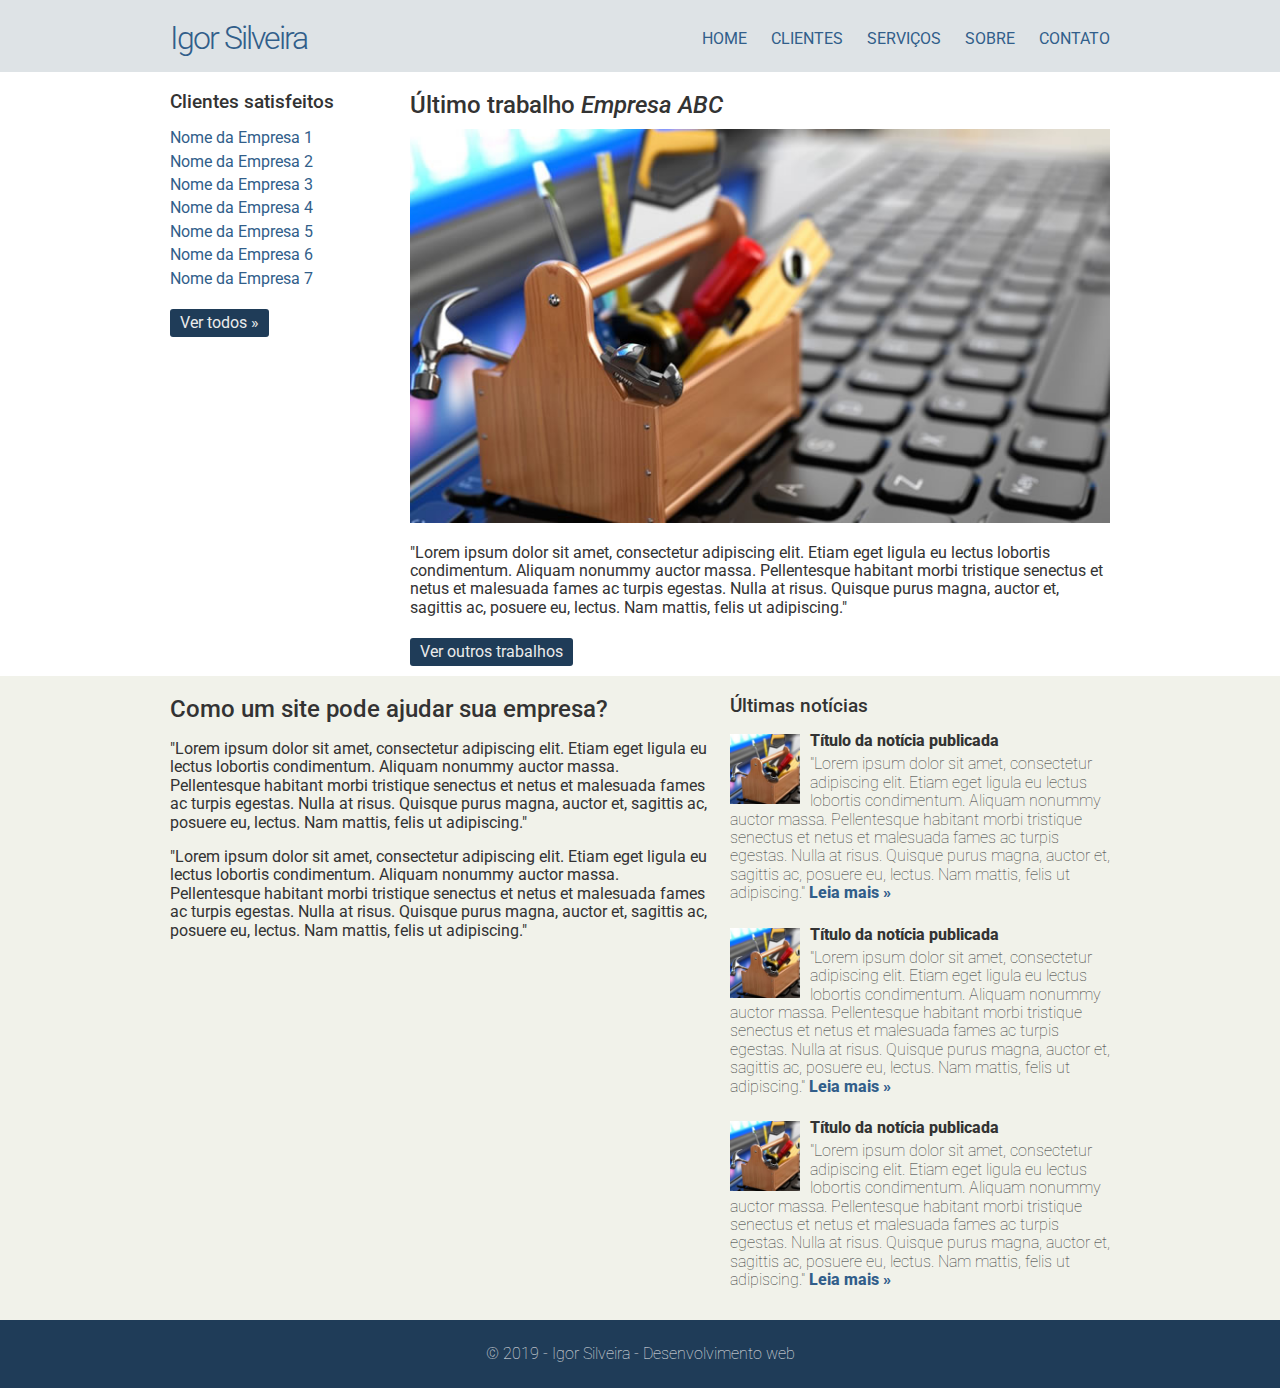
<file: index.html>
<!DOCTYPE html>
<html lang="pt-br">

<head>
	<meta charset="UTF-8" />
	<title>Igor Silveira - Desenvolvimento web</title>
	<link rel="stylesheet" type="text/css" href="css/normalize.css">
	<link rel="stylesheet" type="text/css" href="css/estilo.css">
	<link href="https://fonts.googleapis.com/css?family=Roboto:400, 100, 300, 500, 700" rel="stylesheet" />
	

</head>

<body>
	<div class="header">
		<div class="linha">
			<header>
				<div class="coluna col4">
					<h1 class="logo">Igor Silveira</h1>
				</div>
				<div class="coluna col8">
					<nav>
						<ul class="menu inline sem-marcador">
							<li> <a href="index.html">home</a></li>
							<li> <a href="clientes.html">clientes</a></li>
							<li> <a href="servicos.html">serviços</a></li>
							<li> <a href="sobre.html">sobre</a></li>
							<li> <a href="contato.html">contato</a></li>
						</ul>
					</nav>
				</div>
			</header>
		</div>
	</div> 

	<div class="linha">
		<section>
			<div class="coluna col3 sidebar">
				<h3>Clientes satisfeitos</h3>
				<ul class="sem-marcador sem-padding">
					<li><a href="">Nome da Empresa 1</a></li>
					<li><a href="">Nome da Empresa 2</a></li>
					<li><a href="">Nome da Empresa 3</a></li>
					<li><a href="">Nome da Empresa 4</a></li>
					<li><a href="">Nome da Empresa 5</a></li>
					<li><a href="">Nome da Empresa 6</a></li>
					<li><a href="">Nome da Empresa 7</a></li>
				</ul>

				<a href="clientes.html" class="botao">Ver todos &raquo;</a>
			</div>
			<div class="coluna col9">
				<h2>Último trabalho <em>Empresa ABC</em></h2>
				<img src="img/thumb-grande.jpg" alt="">
				<p>"Lorem ipsum dolor sit amet, consectetur adipiscing elit. Etiam eget ligula eu lectus lobortis condimentum. Aliquam nonummy auctor massa. Pellentesque habitant morbi tristique senectus et netus et malesuada fames ac turpis egestas. Nulla at risus. Quisque purus magna, auctor et, sagittis ac, posuere eu, lectus. Nam mattis, felis ut adipiscing."</p>
				<a href="clientes.html" class="botao">Ver outros trabalhos</a>
			</div>
		</section>
	</div>
	<div class="conteudo-extra">
		<div class="linha">
			<div class="coluna col7">
				<section>
					<h2>Como um site pode ajudar sua empresa?</h2>
					<p>"Lorem ipsum dolor sit amet, consectetur adipiscing elit. Etiam eget ligula eu lectus lobortis condimentum. Aliquam nonummy auctor massa. Pellentesque habitant morbi tristique senectus et netus et malesuada fames ac turpis egestas. Nulla at risus. Quisque purus magna, auctor et, sagittis ac, posuere eu, lectus. Nam mattis, felis ut adipiscing."</p>
					<p>"Lorem ipsum dolor sit amet, consectetur adipiscing elit. Etiam eget ligula eu lectus lobortis condimentum. Aliquam nonummy auctor massa. Pellentesque habitant morbi tristique senectus et netus et malesuada fames ac turpis egestas. Nulla at risus. Quisque purus magna, auctor et, sagittis ac, posuere eu, lectus. Nam mattis, felis ut adipiscing."</p>
				</section>
			</div>
			<div class="coluna col5">
				<h3>Últimas notícias</h3>
				<ul class="sem-marcador sem-padding noticias">
					<li>
						<img src="img/thumb-pequena.jpg" alt=""/>
						<h4>Título da notícia publicada</h4>
						<p>"Lorem ipsum dolor sit amet, consectetur adipiscing elit. Etiam eget ligula eu lectus lobortis condimentum. Aliquam nonummy auctor massa. Pellentesque habitant morbi tristique senectus et netus et malesuada fames ac turpis egestas. Nulla at risus. Quisque purus magna, auctor et, sagittis ac, posuere eu, lectus. Nam mattis, felis ut adipiscing." <a href="">Leia mais &raquo;</a></p>
					</li>
					<li>
						<img src="img/thumb-pequena.jpg" alt=""/>
						<h4>Título da notícia publicada</h4>
						<p>"Lorem ipsum dolor sit amet, consectetur adipiscing elit. Etiam eget ligula eu lectus lobortis condimentum. Aliquam nonummy auctor massa. Pellentesque habitant morbi tristique senectus et netus et malesuada fames ac turpis egestas. Nulla at risus. Quisque purus magna, auctor et, sagittis ac, posuere eu, lectus. Nam mattis, felis ut adipiscing." <a href="">Leia mais &raquo;</a></p>
					</li>
					<li>
						<img src="img/thumb-pequena.jpg" alt=""/>
						<h4>Título da notícia publicada</h4>
						<p>"Lorem ipsum dolor sit amet, consectetur adipiscing elit. Etiam eget ligula eu lectus lobortis condimentum. Aliquam nonummy auctor massa. Pellentesque habitant morbi tristique senectus et netus et malesuada fames ac turpis egestas. Nulla at risus. Quisque purus magna, auctor et, sagittis ac, posuere eu, lectus. Nam mattis, felis ut adipiscing." <a href="">Leia mais &raquo;</a></p>
					</li>
				</ul>
			</div>
		</div>
	</div>

	<div class="footer">
		<div class="linha">
			<footer>
				<div class="coluna col12">
					<span>&copy; 2019 - Igor Silveira - Desenvolvimento web</span>
				</div>
			</footer>
		</div>
	</div>
</body>
</html>
</file>
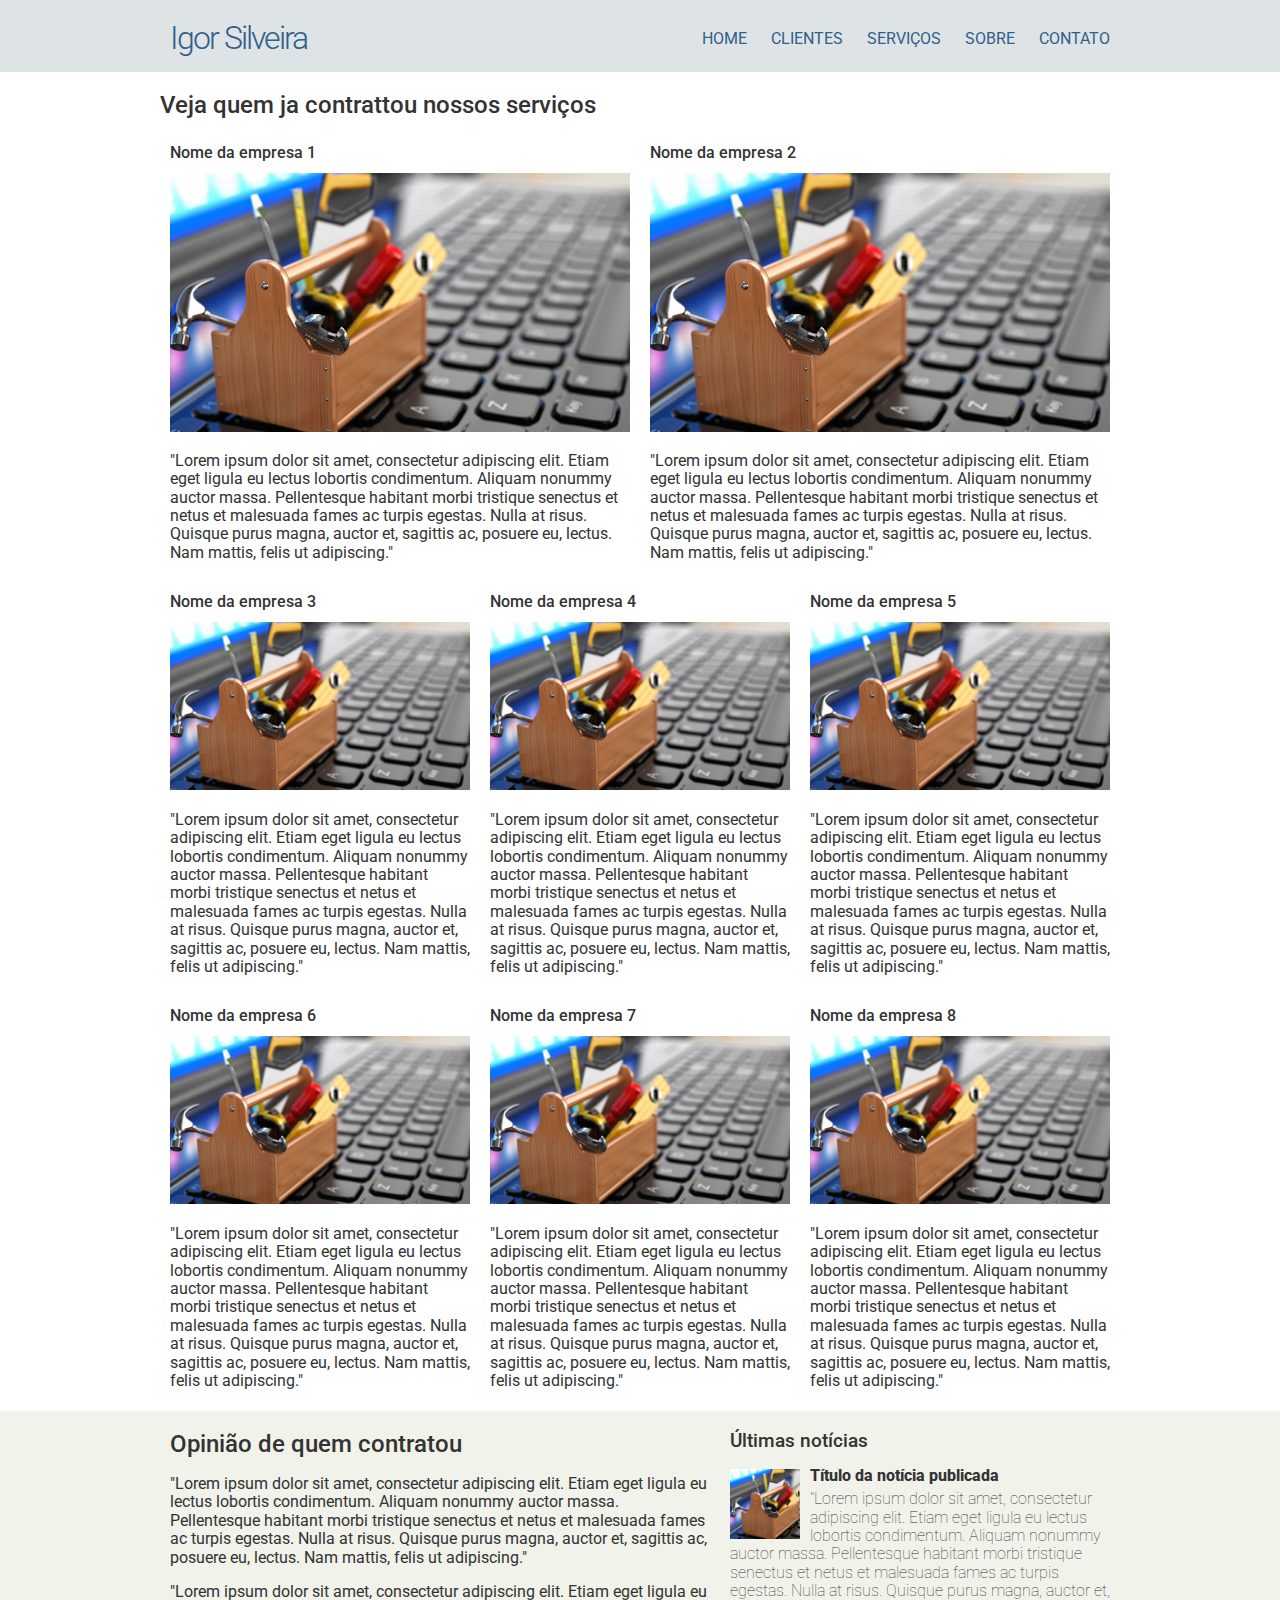
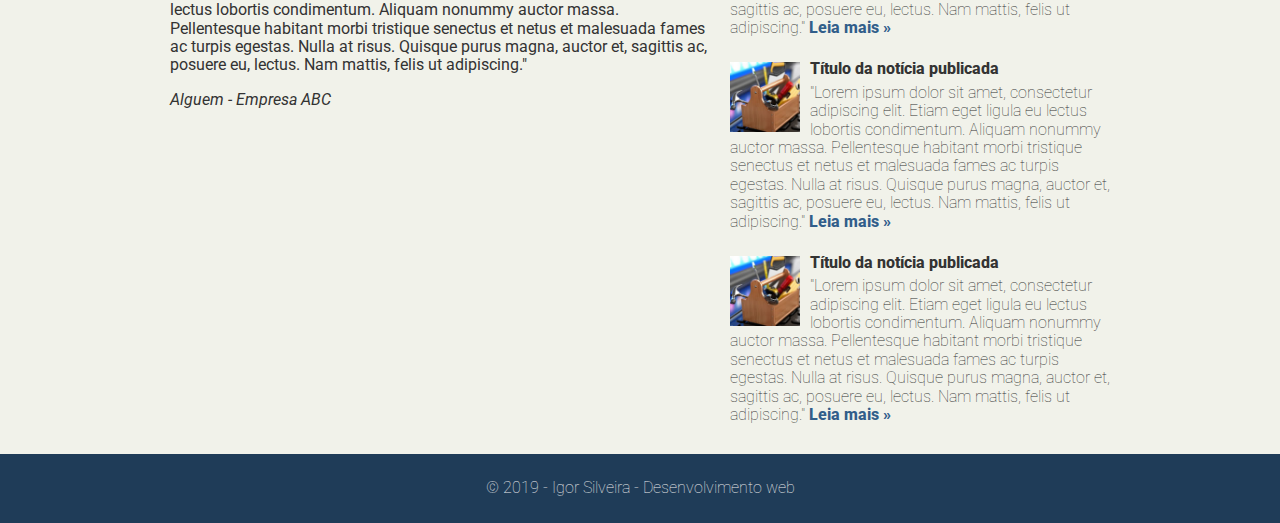
<file: clientes.html>
<!DOCTYPE html>
<html lang="pt-br">

<head>
	<meta charset="UTF-8" />
	<title>Joker - Desenvolvimento web</title>
	<link rel="stylesheet" type="text/css" href="css/normalize.css">
	<link rel="stylesheet" type="text/css" href="css/estilo.css">
	<link href="https://fonts.googleapis.com/css?family=Roboto:400, 100, 300, 500, 700" rel="stylesheet" />
	

</head>

<body>
	<div class="header">
		<div class="linha">
			<header>
				<div class="coluna col4">
					<h1 class="logo">Igor Silveira</h1>
				</div>
				<div class="coluna col8">
					<nav>
						<ul class="menu inline sem-marcador">
							<li> <a href="index.html">home</a></li>
							<li> <a href="clientes.html">clientes</a></li>
							<li> <a href="servicos.html">serviços</a></li>
							<li> <a href="sobre.html">sobre</a></li>
							<li> <a href="contato.html">contato</a></li>
						</ul>
					</nav>
				</div>
			</header>
		</div>
	</div> 

	<div class="linha">
		<section>
			<h2>Veja quem ja contrattou nossos serviços</h2>
			<div class="coluna col6">
				<h4>Nome da empresa 1</h4>
				<img src="img/thumb-grande.jpg" alt="" />
				<p>"Lorem ipsum dolor sit amet, consectetur adipiscing elit. Etiam eget ligula eu lectus lobortis condimentum. Aliquam nonummy auctor massa. Pellentesque habitant morbi tristique senectus et netus et malesuada fames ac turpis egestas. Nulla at risus. Quisque purus magna, auctor et, sagittis ac, posuere eu, lectus. Nam mattis, felis ut adipiscing."</p>
			</div>
			<div class="coluna col6">
				<h4>Nome da empresa 2</h4>
				<img src="img/thumb-grande.jpg" alt="" />
				<p>"Lorem ipsum dolor sit amet, consectetur adipiscing elit. Etiam eget ligula eu lectus lobortis condimentum. Aliquam nonummy auctor massa. Pellentesque habitant morbi tristique senectus et netus et malesuada fames ac turpis egestas. Nulla at risus. Quisque purus magna, auctor et, sagittis ac, posuere eu, lectus. Nam mattis, felis ut adipiscing."</p>
			</div>
			<div class="coluna col4">
				<h4>Nome da empresa 3</h4>
				<img src="img/thumb-grande.jpg" alt="" />
				<p>"Lorem ipsum dolor sit amet, consectetur adipiscing elit. Etiam eget ligula eu lectus lobortis condimentum. Aliquam nonummy auctor massa. Pellentesque habitant morbi tristique senectus et netus et malesuada fames ac turpis egestas. Nulla at risus. Quisque purus magna, auctor et, sagittis ac, posuere eu, lectus. Nam mattis, felis ut adipiscing."</p>
			</div>
			<div class="coluna col4">
				<h4>Nome da empresa 4</h4>
				<img src="img/thumb-grande.jpg" alt="" />
				<p>"Lorem ipsum dolor sit amet, consectetur adipiscing elit. Etiam eget ligula eu lectus lobortis condimentum. Aliquam nonummy auctor massa. Pellentesque habitant morbi tristique senectus et netus et malesuada fames ac turpis egestas. Nulla at risus. Quisque purus magna, auctor et, sagittis ac, posuere eu, lectus. Nam mattis, felis ut adipiscing."</p>
			</div>
			<div class="coluna col4">
				<h4>Nome da empresa 5</h4>
				<img src="img/thumb-grande.jpg" alt="" />
				<p>"Lorem ipsum dolor sit amet, consectetur adipiscing elit. Etiam eget ligula eu lectus lobortis condimentum. Aliquam nonummy auctor massa. Pellentesque habitant morbi tristique senectus et netus et malesuada fames ac turpis egestas. Nulla at risus. Quisque purus magna, auctor et, sagittis ac, posuere eu, lectus. Nam mattis, felis ut adipiscing."</p>
			</div>
			<div class="coluna col4">
				<h4>Nome da empresa 6</h4>
				<img src="img/thumb-grande.jpg" alt="" />
				<p>"Lorem ipsum dolor sit amet, consectetur adipiscing elit. Etiam eget ligula eu lectus lobortis condimentum. Aliquam nonummy auctor massa. Pellentesque habitant morbi tristique senectus et netus et malesuada fames ac turpis egestas. Nulla at risus. Quisque purus magna, auctor et, sagittis ac, posuere eu, lectus. Nam mattis, felis ut adipiscing."</p>
			</div>
			<div class="coluna col4">
				<h4>Nome da empresa 7</h4>
				<img src="img/thumb-grande.jpg" alt="" />
				<p>"Lorem ipsum dolor sit amet, consectetur adipiscing elit. Etiam eget ligula eu lectus lobortis condimentum. Aliquam nonummy auctor massa. Pellentesque habitant morbi tristique senectus et netus et malesuada fames ac turpis egestas. Nulla at risus. Quisque purus magna, auctor et, sagittis ac, posuere eu, lectus. Nam mattis, felis ut adipiscing."</p>
			</div>
			<div class="coluna col4">
				<h4>Nome da empresa 8</h4>
				<img src="img/thumb-grande.jpg" alt="" />
				<p>"Lorem ipsum dolor sit amet, consectetur adipiscing elit. Etiam eget ligula eu lectus lobortis condimentum. Aliquam nonummy auctor massa. Pellentesque habitant morbi tristique senectus et netus et malesuada fames ac turpis egestas. Nulla at risus. Quisque purus magna, auctor et, sagittis ac, posuere eu, lectus. Nam mattis, felis ut adipiscing."</p>
			</div>

		</section>
	</div>
	




	<div class="conteudo-extra">
		<div class="linha">
			<div class="coluna col7">
				<section>
					<h2>Opinião de quem contratou</h2>
					<p>"Lorem ipsum dolor sit amet, consectetur adipiscing elit. Etiam eget ligula eu lectus lobortis condimentum. Aliquam nonummy auctor massa. Pellentesque habitant morbi tristique senectus et netus et malesuada fames ac turpis egestas. Nulla at risus. Quisque purus magna, auctor et, sagittis ac, posuere eu, lectus. Nam mattis, felis ut adipiscing."</p>
					<p>"Lorem ipsum dolor sit amet, consectetur adipiscing elit. Etiam eget ligula eu lectus lobortis condimentum. Aliquam nonummy auctor massa. Pellentesque habitant morbi tristique senectus et netus et malesuada fames ac turpis egestas. Nulla at risus. Quisque purus magna, auctor et, sagittis ac, posuere eu, lectus. Nam mattis, felis ut adipiscing."</p>
					<p><em>Alguem - Empresa ABC</em></p>
				</section>
			</div>
			<div class="coluna col5">
				<h3>Últimas notícias</h3>
				<ul class="sem-marcador sem-padding noticias">
					<li>
						<img src="img/thumb-pequena.jpg" alt=""/>
						<h4>Título da notícia publicada</h4>
						<p>"Lorem ipsum dolor sit amet, consectetur adipiscing elit. Etiam eget ligula eu lectus lobortis condimentum. Aliquam nonummy auctor massa. Pellentesque habitant morbi tristique senectus et netus et malesuada fames ac turpis egestas. Nulla at risus. Quisque purus magna, auctor et, sagittis ac, posuere eu, lectus. Nam mattis, felis ut adipiscing." <a href="">Leia mais &raquo;</a></p>
					</li>
					<li>
						<img src="img/thumb-pequena.jpg" alt=""/>
						<h4>Título da notícia publicada</h4>
						<p>"Lorem ipsum dolor sit amet, consectetur adipiscing elit. Etiam eget ligula eu lectus lobortis condimentum. Aliquam nonummy auctor massa. Pellentesque habitant morbi tristique senectus et netus et malesuada fames ac turpis egestas. Nulla at risus. Quisque purus magna, auctor et, sagittis ac, posuere eu, lectus. Nam mattis, felis ut adipiscing." <a href="">Leia mais &raquo;</a></p>
					</li>
					<li>
						<img src="img/thumb-pequena.jpg" alt=""/>
						<h4>Título da notícia publicada</h4>
						<p>"Lorem ipsum dolor sit amet, consectetur adipiscing elit. Etiam eget ligula eu lectus lobortis condimentum. Aliquam nonummy auctor massa. Pellentesque habitant morbi tristique senectus et netus et malesuada fames ac turpis egestas. Nulla at risus. Quisque purus magna, auctor et, sagittis ac, posuere eu, lectus. Nam mattis, felis ut adipiscing." <a href="">Leia mais &raquo;</a></p>
					</li>
				</ul>
			</div>
		</div>
	</div>

	<div class="footer">
		<div class="linha">
			<footer>
				<div class="coluna col12">
					<span>&copy; 2019 - Igor Silveira - Desenvolvimento web</span>
				</div>
			</footer>
		</div>
	</div>
</body>
</html>
</file>
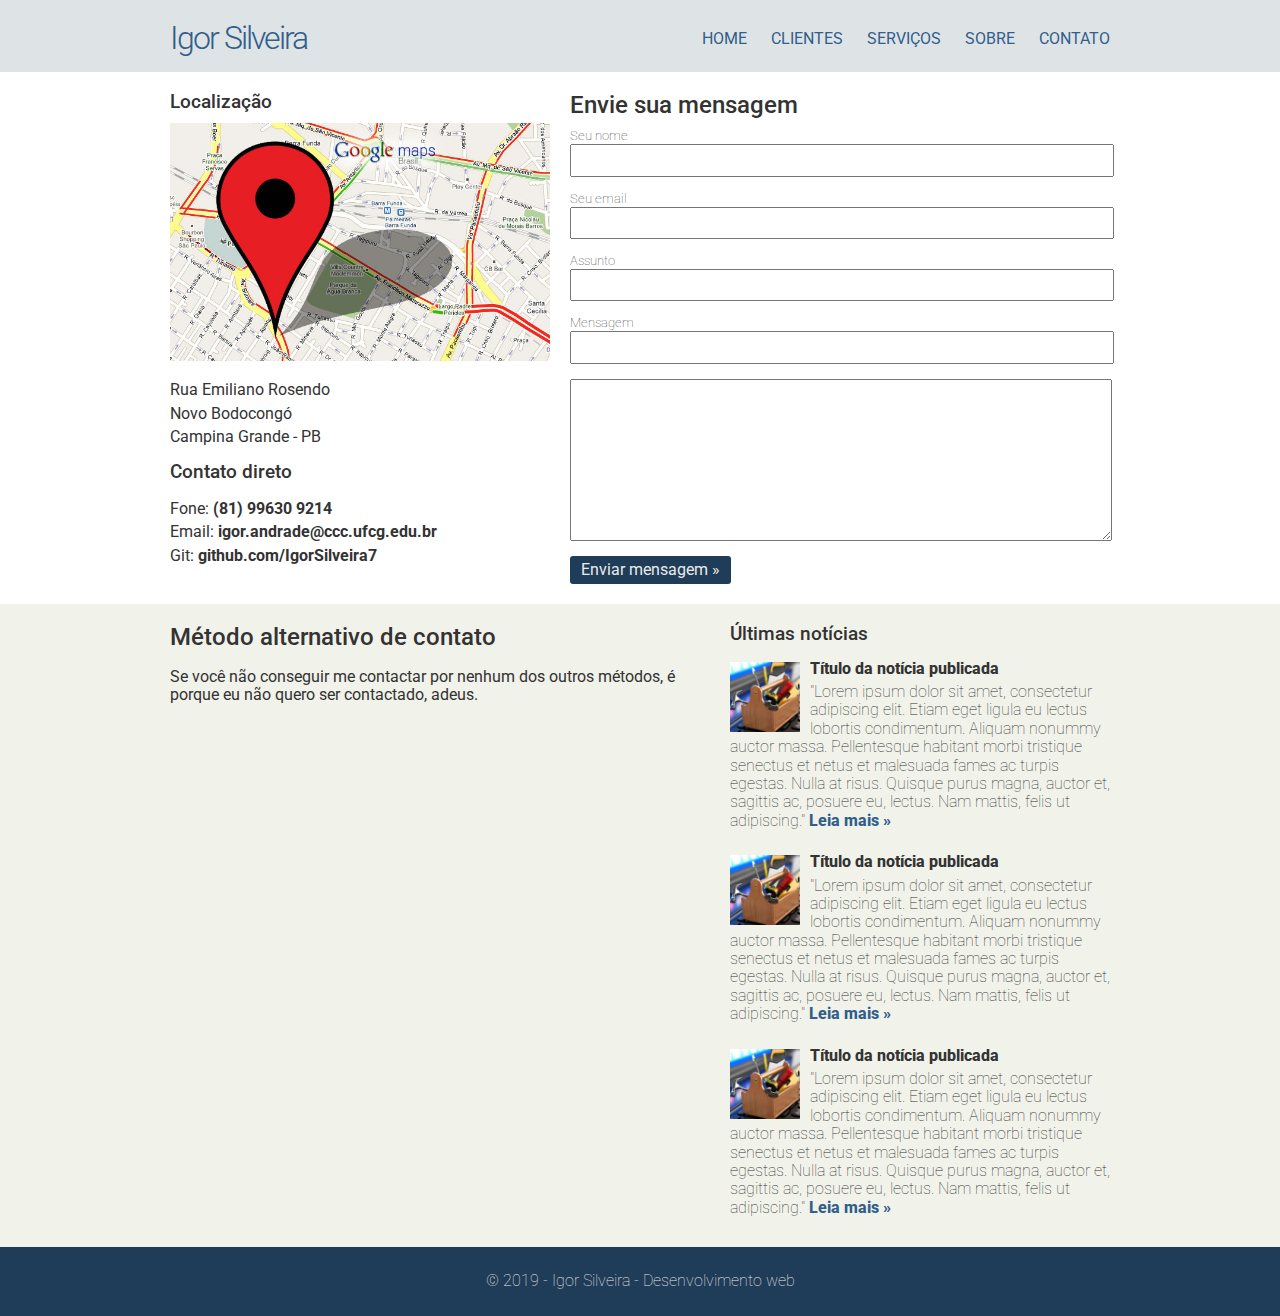
<file: contato.html>
<!DOCTYPE html>
<html lang="pt-br">

<head>
	<meta charset="UTF-8" />
	<title>Igor Silveira - Desenvolvimento web</title>
	<link rel="stylesheet" type="text/css" href="css/normalize.css">
	<link rel="stylesheet" type="text/css" href="css/estilo.css">
	<link href="https://fonts.googleapis.com/css?family=Roboto:400, 100, 300, 500, 700" rel="stylesheet" />
	

</head>

<body>
	<div class="header">
		<div class="linha">
			<header>
				<div class="coluna col4">
					<h1 class="logo">Igor Silveira</h1>
				</div>
				<div class="coluna col8">
					<nav>
						<ul class="menu inline sem-marcador">
							<li> <a href="index.html">home</a></li>
							<li> <a href="clientes.html">clientes</a></li>
							<li> <a href="servicos.html">serviços</a></li>
							<li> <a href="sobre.html">sobre</a></li>
							<li> <a href="contato.html">contato</a></li>
						</ul>
					</nav>
				</div>
			</header>
		</div>
	</div> 

	<div class="linha">
		<section>
			<div class="coluna col5 sidebar contato">
				<h3>Localização</h3>
				<img src="img/mapa.jpg" alt="">
				<ul class="sem-padding sem-marcador">
					<li>Rua Emiliano Rosendo</li>
					<li>Novo Bodocongó</li>
					<li>Campina Grande - PB</li>
				</ul>
				<h3>Contato direto</h3>
				<ul class="sem-padding sem-marcador">
					<li>Fone: <strong>(81) 99630 9214</strong></li>
					<li>Email: <strong>igor.andrade@ccc.ufcg.edu.br</strong></li>
					<li>Git: <strong><a href="https://github.com/IgorSilveira7" target="_blank">github.com/IgorSilveira7</a></strong></li>
				</ul>

			</div>
			<div class="coluna col7 contato">
				<h2>Envie sua mensagem</h2>
				<form action="">
					<label for="nome">Seu nome</label>
					<input type="text" name="nome" id="nome">
					<label for="email">Seu email</label>
					<input type="text" name="email" id="email">
					<label for="assunto">Assunto</label>
					<input type="text" name="assunto" id="assunto">
					<label for="mensagem">Mensagem</label>
					<input type="text" name="mensagem" id="mensagem">
					<textarea name="mensagem" id="mensagem"></textarea>
					<input type="submit" class="botao" name="enviar" value="Enviar mensagem &raquo;"/>
				</form>
			</div>
		</section>
	</div>
	<div class="conteudo-extra">
		<div class="linha">
			<div class="coluna col7">
				<section>
					<h2>Método alternativo de contato</h2>
					<p>Se você não conseguir me contactar por
					nenhum dos outros métodos, é porque eu não quero ser contactado, adeus.</p>
				</section>
			</div>
			<div class="coluna col5">
				<h3>Últimas notícias</h3>
				<ul class="sem-marcador sem-padding noticias">
					<li>
						<img src="img/thumb-pequena.jpg" alt=""/>
						<h4>Título da notícia publicada</h4>
						<p>"Lorem ipsum dolor sit amet, consectetur adipiscing elit. Etiam eget ligula eu lectus lobortis condimentum. Aliquam nonummy auctor massa. Pellentesque habitant morbi tristique senectus et netus et malesuada fames ac turpis egestas. Nulla at risus. Quisque purus magna, auctor et, sagittis ac, posuere eu, lectus. Nam mattis, felis ut adipiscing." <a href="">Leia mais &raquo;</a></p>
					</li>
					<li>
						<img src="img/thumb-pequena.jpg" alt=""/>
						<h4>Título da notícia publicada</h4>
						<p>"Lorem ipsum dolor sit amet, consectetur adipiscing elit. Etiam eget ligula eu lectus lobortis condimentum. Aliquam nonummy auctor massa. Pellentesque habitant morbi tristique senectus et netus et malesuada fames ac turpis egestas. Nulla at risus. Quisque purus magna, auctor et, sagittis ac, posuere eu, lectus. Nam mattis, felis ut adipiscing." <a href="">Leia mais &raquo;</a></p>
					</li>
					<li>
						<img src="img/thumb-pequena.jpg" alt=""/>
						<h4>Título da notícia publicada</h4>
						<p>"Lorem ipsum dolor sit amet, consectetur adipiscing elit. Etiam eget ligula eu lectus lobortis condimentum. Aliquam nonummy auctor massa. Pellentesque habitant morbi tristique senectus et netus et malesuada fames ac turpis egestas. Nulla at risus. Quisque purus magna, auctor et, sagittis ac, posuere eu, lectus. Nam mattis, felis ut adipiscing." <a href="">Leia mais &raquo;</a></p>
					</li>
				</ul>
			</div>
		</div>
	</div>

	<div class="footer">
		<div class="linha">
			<footer>
				<div class="coluna col12">
					<span>&copy; 2019 - Igor Silveira - Desenvolvimento web</span>
				</div>
			</footer>
		</div>
	</div>
</body>
</html>
</file>
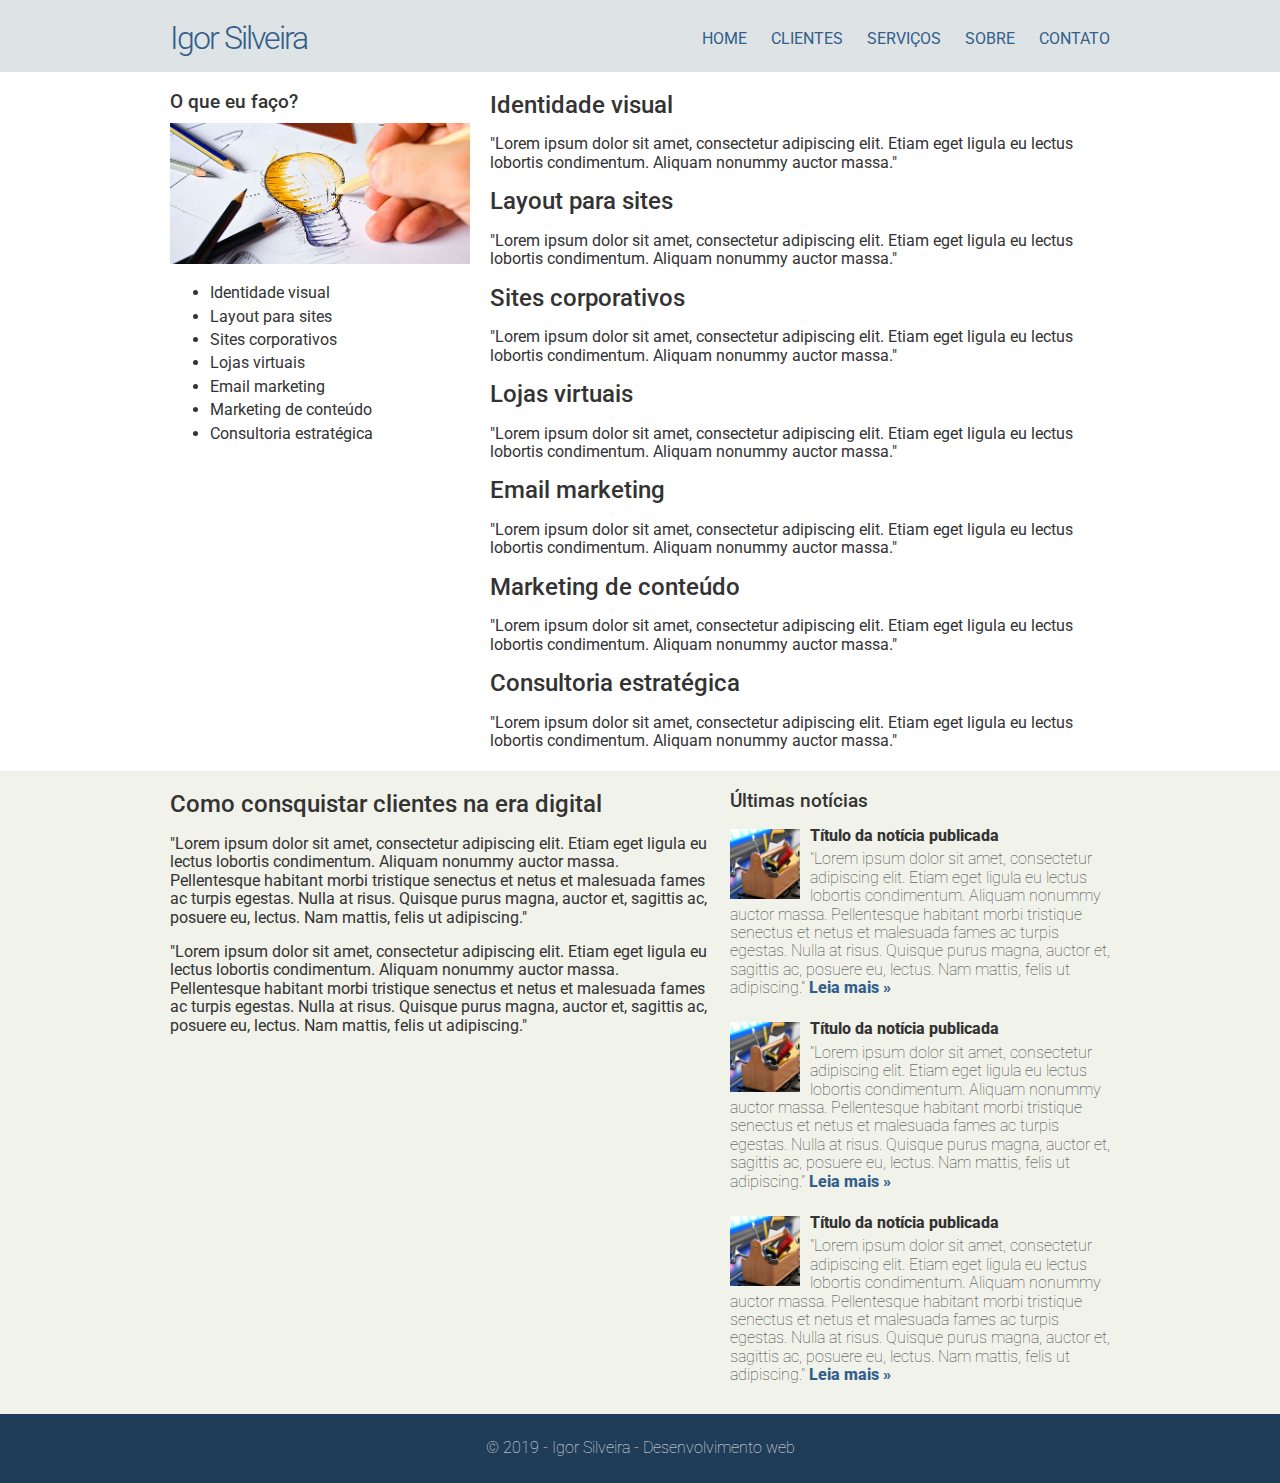
<file: servicos.html>
<!DOCTYPE html>
<html lang="pt-br">

<head>
	<meta charset="UTF-8" />
	<title>Igor Silveira - Desenvolvimento web</title>
	<link rel="stylesheet" type="text/css" href="css/normalize.css">
	<link rel="stylesheet" type="text/css" href="css/estilo.css">
	<link href="https://fonts.googleapis.com/css?family=Roboto:400, 100, 300, 500, 700" rel="stylesheet" />
	

</head>

<body>
	<div class="header">
		<div class="linha">
			<header>
				<div class="coluna col4">
					<h1 class="logo">Igor Silveira</h1>
				</div>
				<div class="coluna col8">
					<nav>
						<ul class="menu inline sem-marcador">
							<li> <a href="index.html">home</a></li>
							<li> <a href="clientes.html">clientes</a></li>
							<li> <a href="servicos.html">serviços</a></li>
							<li> <a href="sobre.html">sobre</a></li>
							<li> <a href="contato.html">contato</a></li>
						</ul>
					</nav>
				</div>
			</header>
		</div>
	</div> 

	<div class="linha">
		<section>
			<div class="coluna col4 sidebar">
				<h3>O que eu faço?</h3>
				<img src="img/ideia.jpg" alt="">
				<ul>
					<li>Identidade visual</li>
					<li>Layout para sites</li>
					<li>Sites corporativos</li>
					<li>Lojas virtuais</li>
					<li>Email marketing</li>
					<li>Marketing de conteúdo</li>
					<li>Consultoria estratégica</li>
				</ul>

			</div>
			<div class="coluna col8">
				<h2>Identidade visual</h2>
				<p>"Lorem ipsum dolor sit amet, consectetur adipiscing elit. Etiam eget ligula eu lectus lobortis condimentum. Aliquam nonummy auctor massa."</p>
				<h2>Layout para sites</h2>
				<p>"Lorem ipsum dolor sit amet, consectetur adipiscing elit. Etiam eget ligula eu lectus lobortis condimentum. Aliquam nonummy auctor massa."</p>
				<h2>Sites corporativos</h2>
				<p>"Lorem ipsum dolor sit amet, consectetur adipiscing elit. Etiam eget ligula eu lectus lobortis condimentum. Aliquam nonummy auctor massa."</p>
				<h2>Lojas virtuais</h2>
				<p>"Lorem ipsum dolor sit amet, consectetur adipiscing elit. Etiam eget ligula eu lectus lobortis condimentum. Aliquam nonummy auctor massa."</p>
				<h2>Email marketing</h2>
				<p>"Lorem ipsum dolor sit amet, consectetur adipiscing elit. Etiam eget ligula eu lectus lobortis condimentum. Aliquam nonummy auctor massa."</p>
				<h2>Marketing de conteúdo</h2>
				<p>"Lorem ipsum dolor sit amet, consectetur adipiscing elit. Etiam eget ligula eu lectus lobortis condimentum. Aliquam nonummy auctor massa."</p>
				<h2>Consultoria estratégica</h2>
				<p>"Lorem ipsum dolor sit amet, consectetur adipiscing elit. Etiam eget ligula eu lectus lobortis condimentum. Aliquam nonummy auctor massa."</p>
			</div>
		</section>
	</div>
	<div class="conteudo-extra">
		<div class="linha">
			<div class="coluna col7">
				<section>
					<h2>Como consquistar clientes na era digital</h2>
					<p>"Lorem ipsum dolor sit amet, consectetur adipiscing elit. Etiam eget ligula eu lectus lobortis condimentum. Aliquam nonummy auctor massa. Pellentesque habitant morbi tristique senectus et netus et malesuada fames ac turpis egestas. Nulla at risus. Quisque purus magna, auctor et, sagittis ac, posuere eu, lectus. Nam mattis, felis ut adipiscing."</p>
					<p>"Lorem ipsum dolor sit amet, consectetur adipiscing elit. Etiam eget ligula eu lectus lobortis condimentum. Aliquam nonummy auctor massa. Pellentesque habitant morbi tristique senectus et netus et malesuada fames ac turpis egestas. Nulla at risus. Quisque purus magna, auctor et, sagittis ac, posuere eu, lectus. Nam mattis, felis ut adipiscing."</p>
				</section>
			</div>
			<div class="coluna col5">
				<h3>Últimas notícias</h3>
				<ul class="sem-marcador sem-padding noticias">
					<li>
						<img src="img/thumb-pequena.jpg" alt=""/>
						<h4>Título da notícia publicada</h4>
						<p>"Lorem ipsum dolor sit amet, consectetur adipiscing elit. Etiam eget ligula eu lectus lobortis condimentum. Aliquam nonummy auctor massa. Pellentesque habitant morbi tristique senectus et netus et malesuada fames ac turpis egestas. Nulla at risus. Quisque purus magna, auctor et, sagittis ac, posuere eu, lectus. Nam mattis, felis ut adipiscing." <a href="">Leia mais &raquo;</a></p>
					</li>
					<li>
						<img src="img/thumb-pequena.jpg" alt=""/>
						<h4>Título da notícia publicada</h4>
						<p>"Lorem ipsum dolor sit amet, consectetur adipiscing elit. Etiam eget ligula eu lectus lobortis condimentum. Aliquam nonummy auctor massa. Pellentesque habitant morbi tristique senectus et netus et malesuada fames ac turpis egestas. Nulla at risus. Quisque purus magna, auctor et, sagittis ac, posuere eu, lectus. Nam mattis, felis ut adipiscing." <a href="">Leia mais &raquo;</a></p>
					</li>
					<li>
						<img src="img/thumb-pequena.jpg" alt=""/>
						<h4>Título da notícia publicada</h4>
						<p>"Lorem ipsum dolor sit amet, consectetur adipiscing elit. Etiam eget ligula eu lectus lobortis condimentum. Aliquam nonummy auctor massa. Pellentesque habitant morbi tristique senectus et netus et malesuada fames ac turpis egestas. Nulla at risus. Quisque purus magna, auctor et, sagittis ac, posuere eu, lectus. Nam mattis, felis ut adipiscing." <a href="">Leia mais &raquo;</a></p>
					</li>
				</ul>
			</div>
		</div>
	</div>

	<div class="footer">
		<div class="linha">
			<footer>
				<div class="coluna col12">
					<span>&copy; 2019 - Igor Silveira - Desenvolvimento web</span>
				</div>
			</footer>
		</div>
	</div>
</body>
</html>
</file>
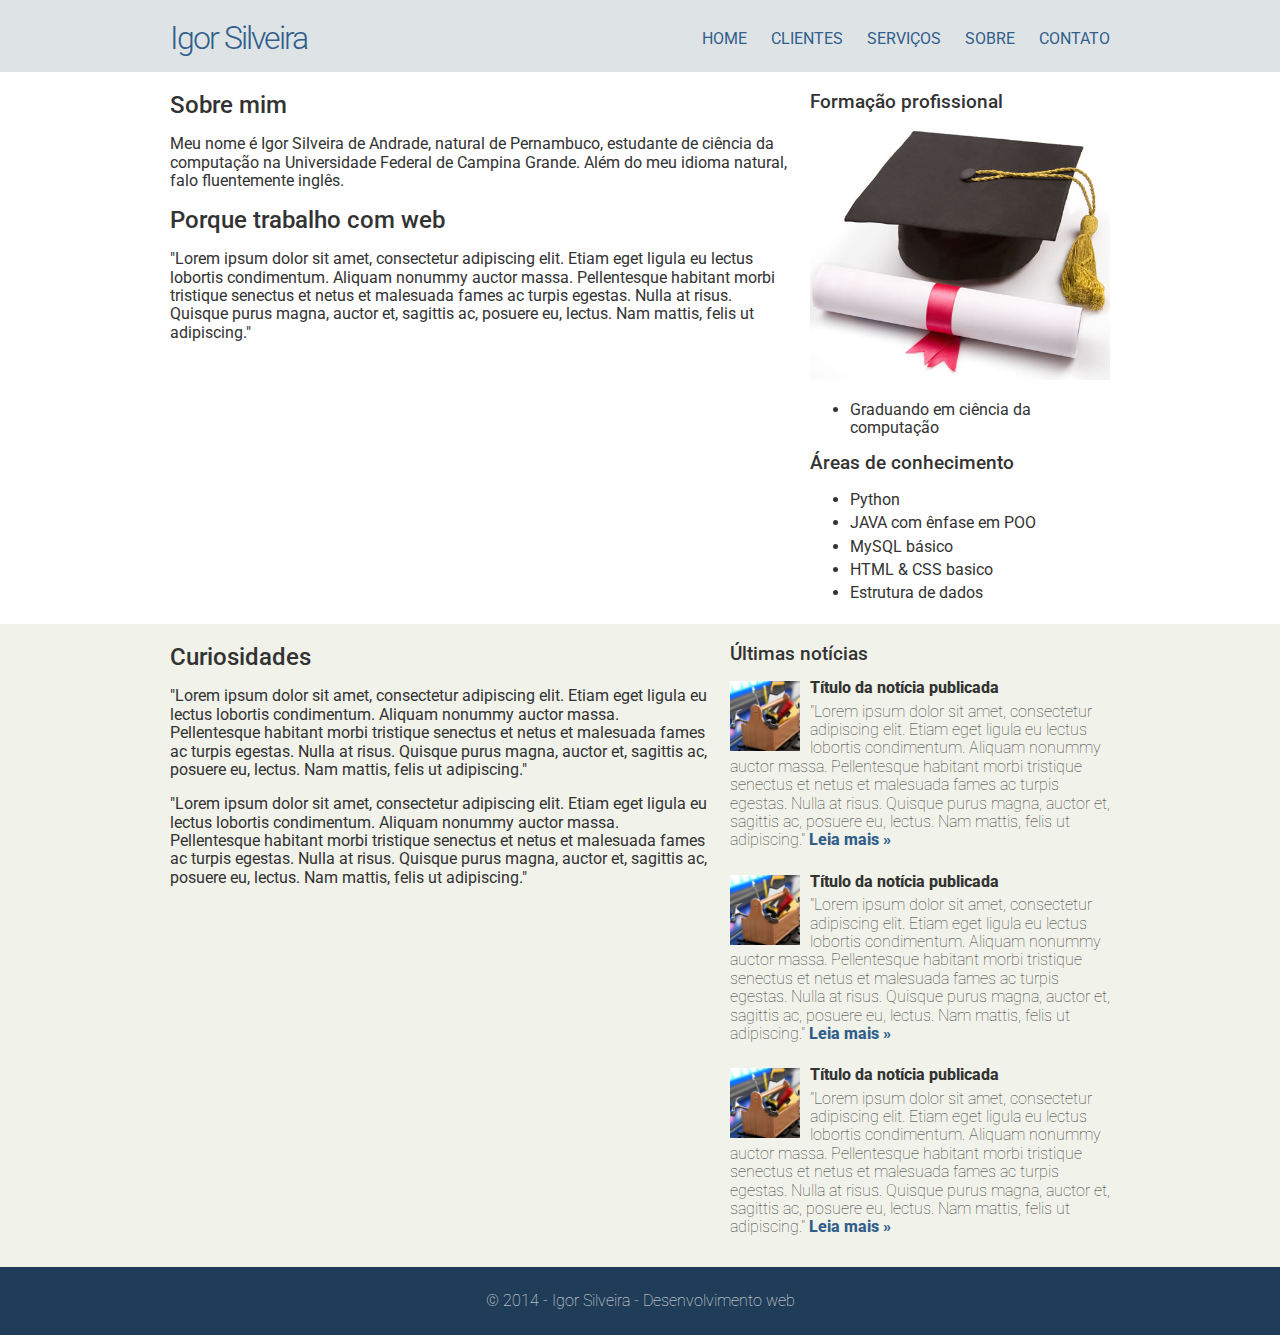
<file: sobre.html>
<!DOCTYPE html>
<html lang="pt-br">

<head>
	<meta charset="UTF-8" />
	<title>Igor Silveira - Desenvolvimento web</title>
	<link rel="stylesheet" type="text/css" href="css/normalize.css">
	<link rel="stylesheet" type="text/css" href="css/estilo.css">
	<link href="https://fonts.googleapis.com/css?family=Roboto:400, 100, 300, 500, 700" rel="stylesheet" />
	

</head>

<body>
	<div class="header">
		<div class="linha">
			<header>
				<div class="coluna col4">
					<h1 class="logo">Igor Silveira</h1>
				</div>
				<div class="coluna col8">
					<nav>
						<ul class="menu inline sem-marcador">
							<li> <a href="index.html">home</a></li>
							<li> <a href="clientes.html">clientes</a></li>
							<li> <a href="servicos.html">serviços</a></li>
							<li> <a href="sobre.html">sobre</a></li>
							<li> <a href="contato.html">contato</a></li>
						</ul>
					</nav>
				</div>
			</header>
		</div>
	</div> 

	<div class="linha">
		<section>
			<div class="coluna col8">
				<h2>Sobre mim</h2>
				<p>Meu nome é Igor Silveira de Andrade, natural de Pernambuco, estudante de ciência da computação na Universidade Federal de Campina Grande. Além do meu idioma natural, falo fluentemente inglês.</p>
				<h2>Porque trabalho com web</h2>
				<p>"Lorem ipsum dolor sit amet, consectetur adipiscing elit. Etiam eget ligula eu lectus lobortis condimentum. Aliquam nonummy auctor massa. Pellentesque habitant morbi tristique senectus et netus et malesuada fames ac turpis egestas. Nulla at risus. Quisque purus magna, auctor et, sagittis ac, posuere eu, lectus. Nam mattis, felis ut adipiscing."</p>
			</div>

			<div class="coluna col4 sidebar">
				<h3>Formação profissional</h3>
				<img src="img/formatura.jpg" alt="">
				<ul>
					<li>Graduando em ciência da computação</li>
				</ul>
				<h3>Áreas de conhecimento</h3>
				<ul>
					<li>Python</li>
					<li>JAVA com ênfase em POO</li>
					<li>MySQL básico</li>
					<li>HTML & CSS basico</li>
					<li>Estrutura de dados</li>
				</ul>

			</div>
		</section>
	</div>
	<div class="conteudo-extra">
		<div class="linha">
			<div class="coluna col7">
				<section>
					<h2>Curiosidades</h2>
					<p>"Lorem ipsum dolor sit amet, consectetur adipiscing elit. Etiam eget ligula eu lectus lobortis condimentum. Aliquam nonummy auctor massa. Pellentesque habitant morbi tristique senectus et netus et malesuada fames ac turpis egestas. Nulla at risus. Quisque purus magna, auctor et, sagittis ac, posuere eu, lectus. Nam mattis, felis ut adipiscing."</p>
					<p>"Lorem ipsum dolor sit amet, consectetur adipiscing elit. Etiam eget ligula eu lectus lobortis condimentum. Aliquam nonummy auctor massa. Pellentesque habitant morbi tristique senectus et netus et malesuada fames ac turpis egestas. Nulla at risus. Quisque purus magna, auctor et, sagittis ac, posuere eu, lectus. Nam mattis, felis ut adipiscing."</p>
				</section>
			</div>
			<div class="coluna col5">
				<h3>Últimas notícias</h3>
				<ul class="sem-marcador sem-padding noticias">
					<li>
						<img src="img/thumb-pequena.jpg" alt=""/>
						<h4>Título da notícia publicada</h4>
						<p>"Lorem ipsum dolor sit amet, consectetur adipiscing elit. Etiam eget ligula eu lectus lobortis condimentum. Aliquam nonummy auctor massa. Pellentesque habitant morbi tristique senectus et netus et malesuada fames ac turpis egestas. Nulla at risus. Quisque purus magna, auctor et, sagittis ac, posuere eu, lectus. Nam mattis, felis ut adipiscing." <a href="">Leia mais &raquo;</a></p>
					</li>
					<li>
						<img src="img/thumb-pequena.jpg" alt=""/>
						<h4>Título da notícia publicada</h4>
						<p>"Lorem ipsum dolor sit amet, consectetur adipiscing elit. Etiam eget ligula eu lectus lobortis condimentum. Aliquam nonummy auctor massa. Pellentesque habitant morbi tristique senectus et netus et malesuada fames ac turpis egestas. Nulla at risus. Quisque purus magna, auctor et, sagittis ac, posuere eu, lectus. Nam mattis, felis ut adipiscing." <a href="">Leia mais &raquo;</a></p>
					</li>
					<li>
						<img src="img/thumb-pequena.jpg" alt=""/>
						<h4>Título da notícia publicada</h4>
						<p>"Lorem ipsum dolor sit amet, consectetur adipiscing elit. Etiam eget ligula eu lectus lobortis condimentum. Aliquam nonummy auctor massa. Pellentesque habitant morbi tristique senectus et netus et malesuada fames ac turpis egestas. Nulla at risus. Quisque purus magna, auctor et, sagittis ac, posuere eu, lectus. Nam mattis, felis ut adipiscing." <a href="">Leia mais &raquo;</a></p>
					</li>
				</ul>
			</div>
		</div>
	</div>

	<div class="footer">
		<div class="linha">
			<footer>
				<div class="coluna col12">
					<span>&copy; 2014 - Igor Silveira - Desenvolvimento web</span>
				</div>
			</footer>
		</div>
	</div>
</body>
</html>
</file>
<file: css/estilo.css>
body{
	font-family: 'Roboto', sans-serif;
	color: #333;
}

a:link, a:active, a:visited{
	color: #315e8a;
	text-decoration: none;
}

a:hover{
	text-decoration: underline;
}

/* grid 960px */
.linha{
	width: 960px;
	margin: 0 auto;
	overflow: auto;
	padding: 5px 0;
	

}

.coluna{
	padding: 0 10px;
	float: left;
}

.col1{
	width: 60px;
}
.col2{
	width: 140px;
}
.col3{
	width: 220px;
}
.col4{
	width: 300px;
}
.col5{
	width: 380px;
}
.col6{
	width: 460px;
}
.col7{
	width: 540px;
}
.col8{
	width: 620px;
}
.col9{
	width: 700px;
}
.col10{
	width: 780px;
}
.col11{
	width: 860px;
}
.col12{
	width: 940px;
}

/* estilos reutilisáveis*/
.sem-padding {
	padding: 0 !important;
}

.sem-margin{
	margin: 0 !important;
}

h1, h2, h3, h4, h5, h6 {
	font-weight: 500;
	margin: 15px 0 10px 0;
}

ul li, ol li{
	margin-bottom: 5px;
}

ul.inline li, ol.inline li{
	display: inline;
	margin-right: 20px;
}

ul.inline li:last-child, ol.inline li:last-child{
	margin-right: 0px;
}

ul.sem-marcador, ol.sem-marcador{
	list-style: none;
}

a.botao, input.botao{
	background: #1f3c58;
	padding: 5px 10px;
	border-radius: 3px;
	color: #ebebeb;
	cursor: pointer;
	margin: 5px 0;
	display: inline-block;
	border: none;
}

a.botao:hover, input.botao:hover{
	background: #315e8a;
	text-decoration: none;
}

img{
	max-width: 100%;
	height: auto;
}

/* layout do site*/
.header{
	background: #dee3e6;
}

h1.logo{
	font-weight: 300;
	color: #315e8a;
	letter-spacing: -2px;
}

.conteudo-extra{
	background: #f1f2ea;
}

.footer{
	background: #1f3c58;
	color: #ebebeb;
	padding: 20px 0;
	text-align: center;
	font-weight: 100;
}

.menu{
	text-transform: uppercase;
	text-align: right;
	margin-top: 25px;
}

.menu li a{
	padding: 5px, 10px;
	border-radius: 3px;
}

.menu li a:hover{
	text-decoration: none;
	background: #1f3c58;
	color: #ebebeb;
}

ul.noticias li{
	clear: both;
	display: block;
	overflow: hidden;
	margin-bottom: 20px;
}

ul.noticias li img{
	width: 70px;
	height: auto;
	margin-right: 10px;
	float: left;
}

ul.noticias li h4{
	margin: -2px 0 5px 0;
	font-weight: 800;
}

ul.noticias li p{
	margin: 5px 0;
	font-weight: 100;
}

ul.noticias li p a{
	font-weight: 800;
}

.contato label{
	display: block;
	font-size: 13px;
	font-weight: 100;
}

.contato input, .contato textarea{
	display: block;
	margin-bottom: 15px;
	padding: 5px 2%;
	width: 96%;
}

.contato textarea{
	height: 150px;
}

.contato input.botao{
	width: auto;
}

.contato a{
	color: #333;
}

.contato a:hover{
	color: #000080;
}
</file>
